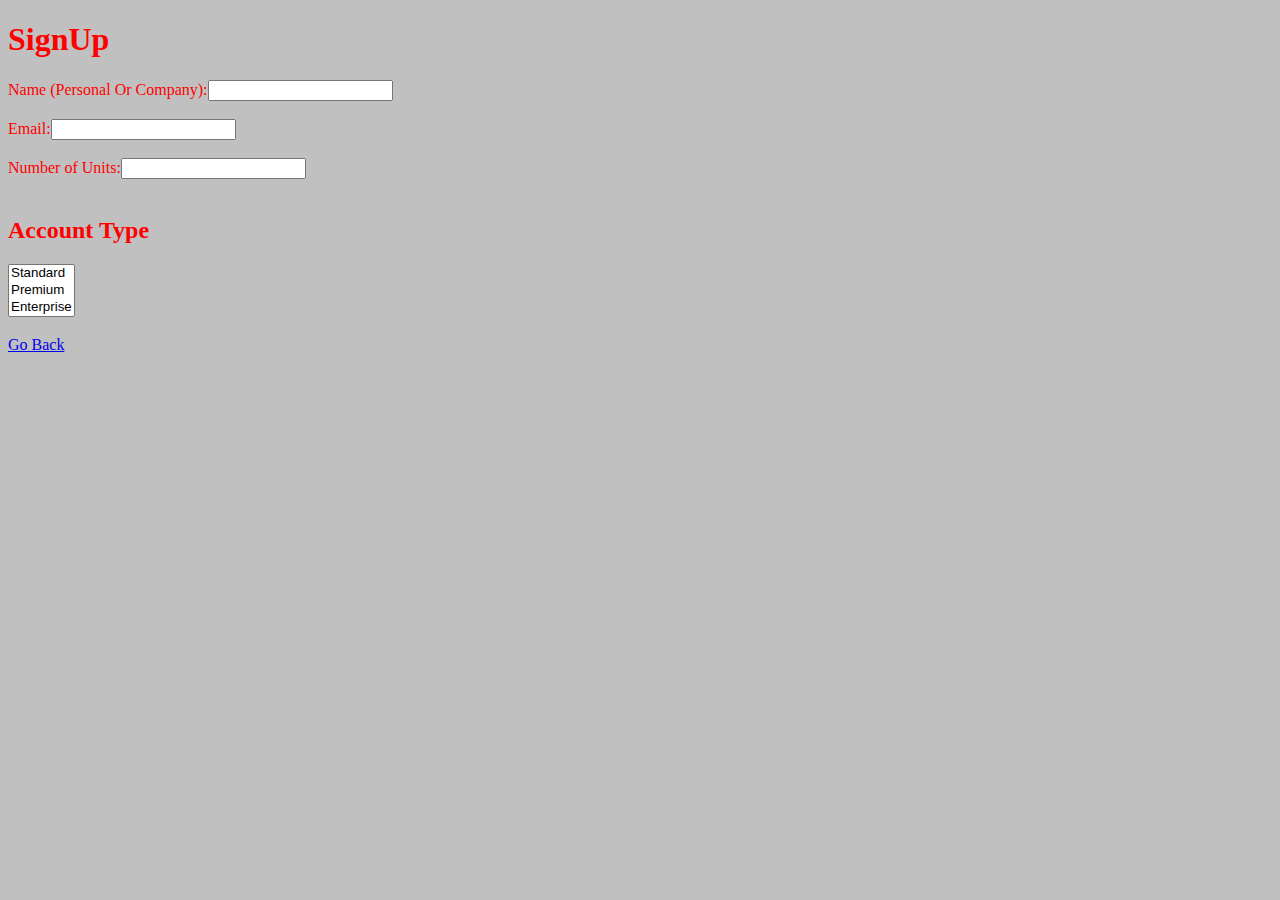
<file: CherryCloudSignup.html>
<!DOCTYPE html>
<html>
    <title>SignUp</title>
    <head>
        <style>
            .background {
                background-color: silver;
            }
            .words {
                color: red;
                justify-content: center;
            }
        </style>
    </head>
    <body class="background">
        <div class="words">
        <h1>SignUp</h1>
        <form>
            Name (Personal Or Company):<input type="text" required="">
        </form>
        <br>
        <form>
           Email:<input type="text" required="">
        </form>
        <br>
        <form>
           Number of Units:<input type="text" required="">
        </form>
        <br>
        <h2>Account Type</h2>
        <select multiple size="3">
            <option value="Standard">Standard</option>
            <option value="Premium">Premium</option>
            <option value="Enterprise">Enterprise</option>
        </select>
        <br>
        <br>
    <a href="index.html">Go Back</a>
        </div>
        <!--Start of Tawk.to Script-->
<script type="text/javascript">
    var Tawk_API=Tawk_API||{}, Tawk_LoadStart=new Date();
    (function(){
    var s1=document.createElement("script"),s0=document.getElementsByTagName("script")[0];
    s1.async=true;
    s1.src='https://embed.tawk.to/651de1e6eb150b3fb99e346e/1hbubkrpv';
    s1.charset='UTF-8';
    s1.setAttribute('crossorigin','*');
    s0.parentNode.insertBefore(s1,s0);
    })();
    </script>
    <!--End of Tawk.to Script-->
    </body>
</html>
</file>
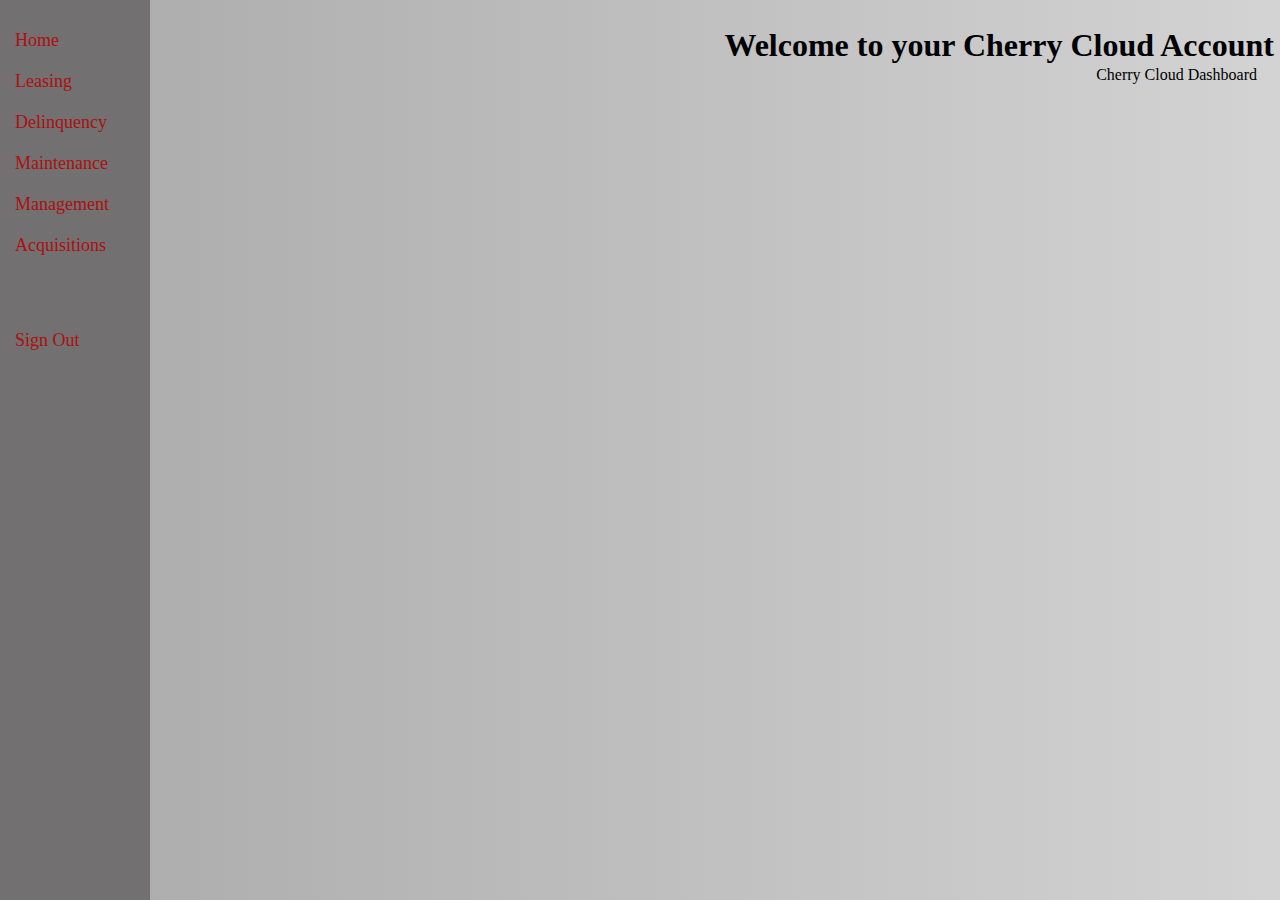
<file: CherryCloudWelcomePagev1HTML.html>
<!DOCTYPE html>
<html>
    <head>
        <link rel="stylesheet" type="text/css" href="CherryCloudWelcomePagev1CSS.css">
        <title>Granular Bar</title>
        <style>
            .sidebar {
                height: 100%;
                width: 150px;
                position: fixed;
                top: 0;
                left: 0;
                background-color: #727070;
                padding-top: 20px;
            }
    
            .sidebar a {
                padding: 10px 15px;
                text-decoration: none;
                font-size: 18px;
                color: #ae0f0f;
                display: block;
            }
    
            .sidebar a:hover {
                background-color: lightgray;
            }
    
            .content {
                margin-left: 150px; 
                padding: 20px;
            }
        </style>
        <h1 class="welcome">Welcome to your Cherry Cloud Account</h1>
    </head>
<body>
    <div class="sidebar">
        <a href="#">Home</a>
        <a href="#">Leasing</a>
        <a href="#">Delinquency</a>
        <a href="#">Maintenance</a>
        <a href="#">Management</a>
        <a href="#">Acquisitions</a>
        <br>
        <br>
        <br>
        <a href="index.html">Sign Out</a>
    </div>
    <div class="content">
           <p>Cherry Cloud Dashboard</p>
    </div>
       <p>Snap Shot Dashboard</p>
    <br>
        <p>Stem Bar Manager</p>
    <div class="graph">
        <a href="#">Unit 1</a>
    </div>
    <!--Start of Tawk.to Script-->
<script type="text/javascript">
    var Tawk_API=Tawk_API||{}, Tawk_LoadStart=new Date();
    (function(){
    var s1=document.createElement("script"),s0=document.getElementsByTagName("script")[0];
    s1.async=true;
    s1.src='https://embed.tawk.to/651de1e6eb150b3fb99e346e/1hbubkrpv';
    s1.charset='UTF-8';
    s1.setAttribute('crossorigin','*');
    s0.parentNode.insertBefore(s1,s0);
    })();
    </script>
    <!--End of Tawk.to Script-->
    </body>
</html>
</file>
<file: CherryCloudWelcomePagev1CSS.css>
body{
    background: linear-gradient(to right, darkgrey, lightgray);
}
.welcome{
    position: absolute;
    top: 3px;
    right: 3px;
    padding: 3px; 
}
.content {
    position: absolute;
    top: 30px;
    right: 3px;
    padding: 3px; 
}
</file>
